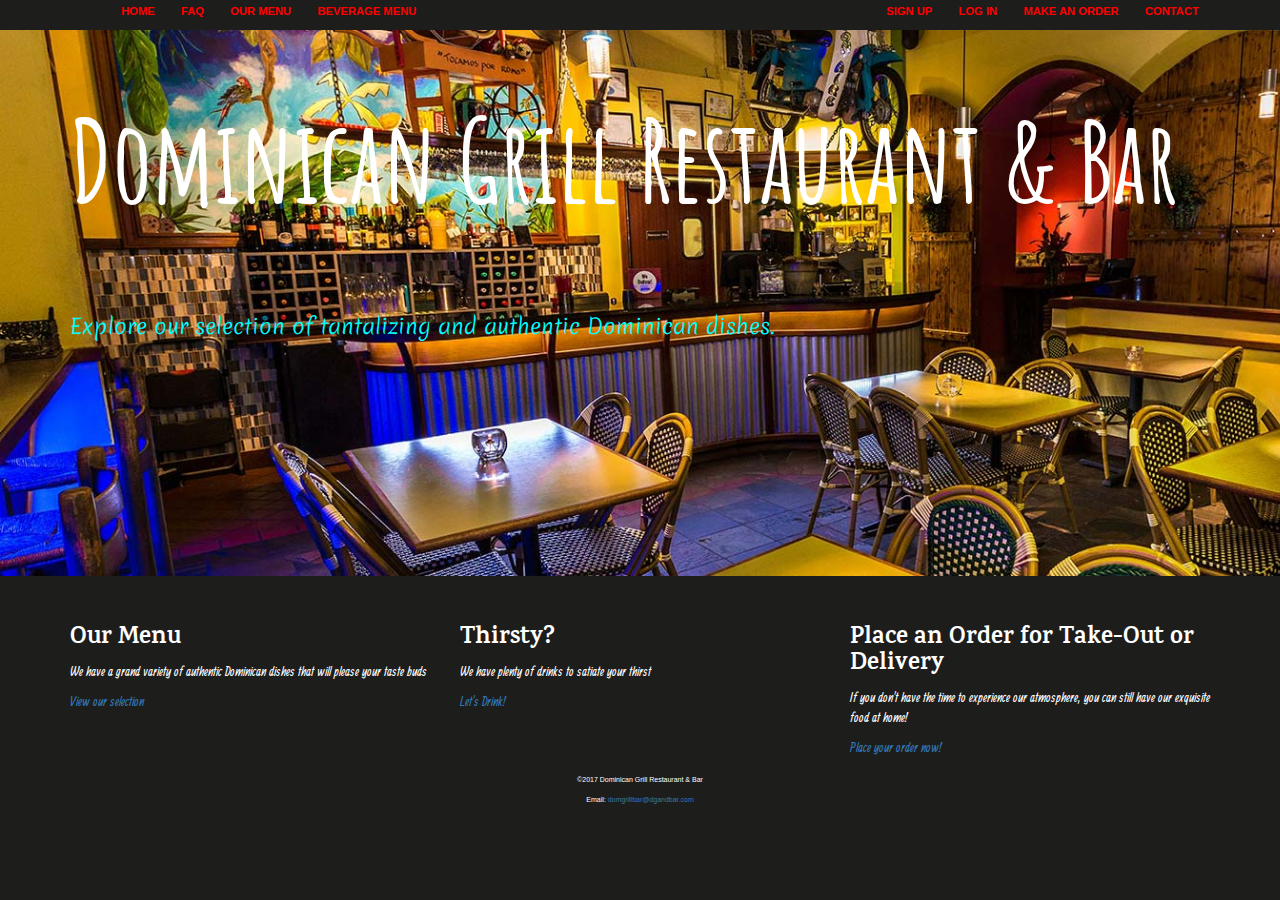
<file: index.html>
<!doctype html>
<!--Website created by Bryan Ortiz 05-04-2017-->
<html lang="en">
<head>
	<link rel="stylesheet" href="https://maxcdn.bootstrapcdn.com/bootstrap/3.3.7/css/bootstrap.min.css" integrity="sha384-BVYiiSIFeK1dGmJRAkycuHAHRg32OmUcww7on3RYdg4Va+PmSTsz/K68vbdEjh4u" crossorigin="anonymous">
	<link href="https://fonts.googleapis.com/css?family=Amatic+SC|Karma|Merienda|Ranga" rel="stylesheet">
	<link rel="stylesheet" href="css/rstyles.css">
	<link rel="icon" href="images/doflag.png">
	<meta charset="UTF-8">
	<meta name="viewport" content="width=device-width, initial-scale=1">
	<title>Dominican Grill Restaurant &amp; Bar</title>
</head>

<body>
	<div class="nav">
		<div class="container">
			<ul class="pull-left">
				<li><a href="index.html">Home</a></li>
				<li><a href="#">FAQ</a></li>
				<li><a href="menu.html">Our Menu</a></li>
				<li><a href="drinks.html">Beverage Menu</a></li>
			</ul>
			<ul class="pull-right">
				<li><a href="#">Sign Up</a></li>
				<li><a href="#">Log In</a></li>
				<li><a href="order.html">Make an Order</a></li>
				<li><a href="contact.html">Contact</a></li>
			</ul>
		</div>
	</div>
	<div class="jumbotron">
		<div class="container">
			<h1><a id="home" href="index.html">Dominican Grill Restaurant &amp; Bar</a></h1>
			<p><a href="menu.html">Explore our selection of tantalizing and authentic Dominican dishes.</a></p>
		</div>
	</div>	
	<div class="learn-more">
		<div class="container">
			<div class="row">
				<div class="col-md-4">
					<h3>Our Menu</h3>
					<p>We have a grand variety of authentic Dominican dishes that will please your taste buds</p>
					<p><a href="menu.html">View our selection</a></p>
				</div>
				<div class="col-md-4">
					<h3>Thirsty?</h3>
					<p>We have plenty of drinks to satiate your thirst</p>
					<p><a href="drinks.html">Let's Drink!</a></p>
				</div>
				<div class="col-md-4">
					<h3>Place an Order for Take-Out or Delivery</h3>
					<p>If you don't have the time to experience our atmosphere, you can still have our exquisite food at home! </p>
					<p><a href="order.html">Place your order now!</a></p>
				</div>
			</div>
		</div>
	</div>
	<footer>
		<p>&copy;2017 Dominican Grill Restaurant &amp; Bar</p>
		<p>Email:&nbsp;<a href="mailto:domgrillbar@dgandbar.com">domgrillbar@dgandbar.com</a></p>
	</footer>
</body>
<!--FAQ and login protocols to be done later-->
</html>
</file>
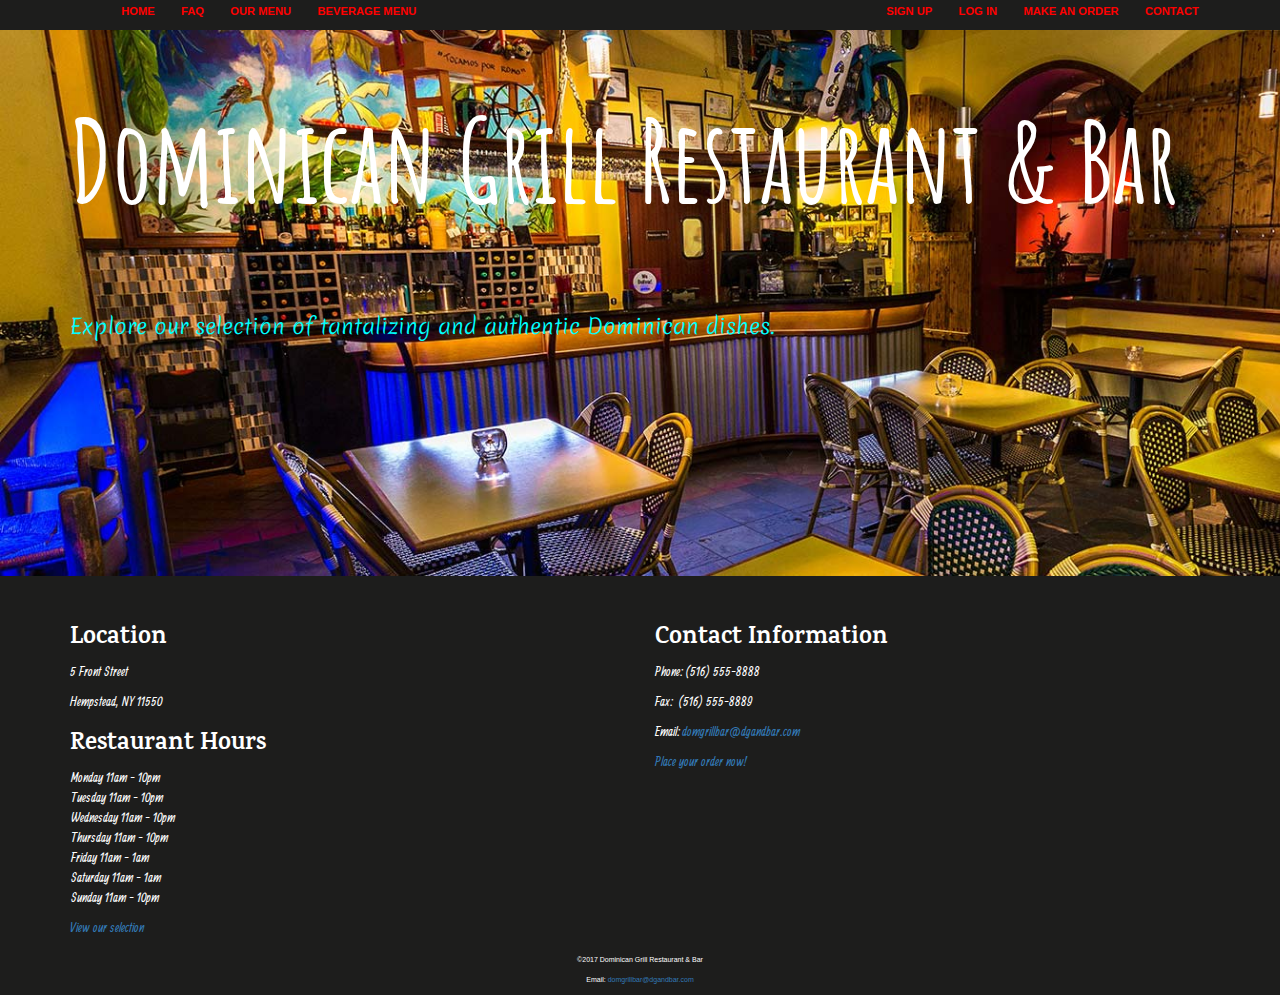
<file: contact.html>
<!doctype html>
<html lang="en">
<head>
	<link rel="stylesheet" href="https://maxcdn.bootstrapcdn.com/bootstrap/3.3.7/css/bootstrap.min.css" integrity="sha384-BVYiiSIFeK1dGmJRAkycuHAHRg32OmUcww7on3RYdg4Va+PmSTsz/K68vbdEjh4u" crossorigin="anonymous">
	<link href="https://fonts.googleapis.com/css?family=Amatic+SC|Karma|Merienda|Ranga" rel="stylesheet">
	<link rel="stylesheet" href="css/rstyles.css">
	<link rel="icon" href="images/doflag.png">
	<meta charset="UTF-8">
	<meta name="viewport" content="width=device-width, initial-scale=1">
	<title>Dominican Grill Restaurant &amp; Bar</title>
</head>

<body>
	<div class="nav">
		<div class="container">
			<ul class="pull-left">
				<li><a href="index.html">Home</a></li>
				<li><a href="#">FAQ</a></li>
				<li><a href="menu.html">Our Menu</a></li>
				<li><a href="drinks.html">Beverage Menu</a></li>
			</ul>
			<ul class="pull-right">
				<li><a href="#">Sign Up</a></li>
				<li><a href="#">Log In</a></li>
				<li><a href="order.html">Make an Order</a></li>
				<li><a href="contact.html">Contact</a></li>
			</ul>
		</div>
	</div>	
	<div class="jumbotron">
		<div class="container">
			<h1><a id="home" href="index.html">Dominican Grill Restaurant &amp; Bar</a></h1>
			<p><a href="menu.html">Explore our selection of tantalizing and authentic Dominican dishes.</a></p>
		</div>
	</div>
	<div class="learn-more">
		<div class="container">
			<div class="row">
				<div class="col-md-6">
					<h3>Location</h3>
					<p>5 Front Street</p>
					<p>Hempstead, NY 11550</p>
					<h3>Restaurant Hours</h3>
					<ul>
						<li>Monday 11am - 10pm</li>
						<li>Tuesday 11am - 10pm</li>
						<li>Wednesday 11am - 10pm</li>
						<li>Thursday 11am - 10pm</li>
						<li>Friday 11am - 1am</li>
						<li>Saturday 11am - 1am</li>
						<li>Sunday 11am - 10pm</li>
					</ul>
					<p><a href="menu.html">View our selection</a></p>
				</div>
				<div class="col-md-6">
					<h3>Contact Information</h3>
					<p>Phone:<a class="mobile" href="tel:5165558888">(516) 555-8888</a><span id="mobiletel">(516) 555-8888</span></p>
					<p>Fax: (516) 555-8889</p>
					<p>Email:<a href="mailto:domgrillbar@dgandbar.com">domgrillbar@dgandbar.com</a></p>
					<p><a href="order.html">Place your order now!</a></p>
				</div>
			</div>
		</div>
	</div>	
	
	<footer>
		<p>&copy;2017 Dominican Grill Restaurant &amp; Bar</p>
		<p>Email:&nbsp;<a href="mailto:domgrillbar@dgandbar.com">domgrillbar@dgandbar.com</a></p>
	</footer>
</body>
</html>
</file>
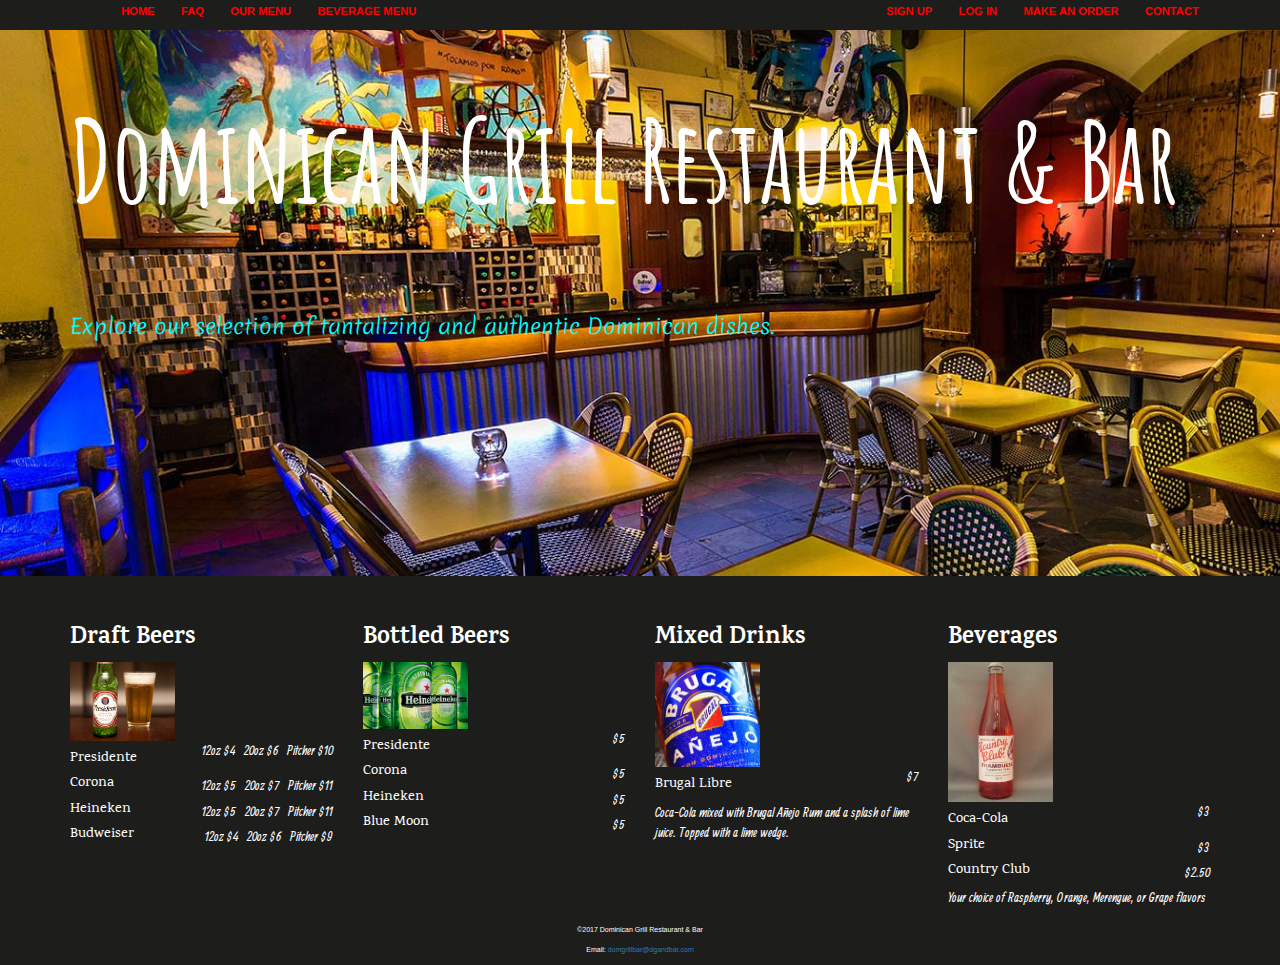
<file: drinks.html>
<!doctype html>
<html lang="en">
<head>
	<link rel="stylesheet" href="https://maxcdn.bootstrapcdn.com/bootstrap/3.3.7/css/bootstrap.min.css" integrity="sha384-BVYiiSIFeK1dGmJRAkycuHAHRg32OmUcww7on3RYdg4Va+PmSTsz/K68vbdEjh4u" crossorigin="anonymous">
	<link href="https://fonts.googleapis.com/css?family=Amatic+SC|Karma|Merienda|Ranga" rel="stylesheet">
	<link rel="stylesheet" href="css/rstyles.css">
	<link rel="icon" href="images/doflag.png">
	<meta charset="UTF-8">
	<meta name="viewport" content="width=device-width, initial-scale=1">
	<title>Dominican Grill Restaurant &amp; Bar</title>
</head>

<body>
	<div class="nav">
		<div class="container">
			<ul class="pull-left">
				<li><a href="index.html">Home</a></li>
				<li><a href="#">FAQ</a></li>
				<li><a href="menu.html">Our Menu</a></li>
				<li><a href="drinks.html">Beverage Menu</a></li>
			</ul>
			<ul class="pull-right">
				<li><a href="#">Sign Up</a></li>
				<li><a href="#">Log In</a></li>
				<li><a href="order.html">Make an Order</a></li>
				<li><a href="contact.html">Contact</a></li>
			</ul>
		</div>
	</div>	
	<div class="jumbotron">
		<div class="container">
			<h1><a id="home" href="index.html">Dominican Grill Restaurant &amp; Bar</a></h1>
			<p><a href="menu.html">Explore our selection of tantalizing and authentic Dominican dishes.</a></p>
		</div>
	</div>
	<div class="learn-more">
		<div class="container">
			<div class="row">
				<div class="col-md-3">
					<article>
						<h3>Draft Beers</h3>
						<img class="desktop" src="images/presidentebeer.jpg" alt="Presidente Beer">
						<aside>12oz $4 &nbsp; 20oz $6 &nbsp; Pitcher $10</aside>
						<h4>Presidente</h4>
						<aside>12oz $5 &nbsp; 20oz $7 &nbsp; Pitcher $11</aside>
						<h4>Corona</h4>
						<aside>12oz $5 &nbsp; 20oz $7 &nbsp; Pitcher $11</aside>
						<h4>Heineken</h4>
						<aside>12oz $4 &nbsp; 20oz $6 &nbsp; Pitcher $9</aside>
						<h4>Budweiser</h4>
					</article>
				</div>
				<div class="col-md-3">
					<article>
						<h3>Bottled Beers</h3>
						<img class="desktop" src="images/heineken.jpg" alt="heineken bottles">
						<aside>$5</aside>
						<h4>Presidente</h4>
						<aside>$5</aside>
						<h4>Corona</h4>
						<aside>$5</aside>
						<h4>Heineken</h4>
						<aside>$5</aside>
						<h4>Blue Moon</h4>
					</article>
				</div>
				<div class="col-md-3">
					<article>
						<h3>Mixed Drinks</h3>
						<img class="desktop" src="images/brugal.jpg" alt="Brugal Rum">
						<aside>$7</aside>
						<h4>Brugal Libre</h4>
						<p>Coca-Cola mixed with Brugal A&#241;ejo Rum and a splash of lime juice. Topped with a lime wedge.</p>
					</article>
				</div>
				<div class="col-md-3">
					<article>
						<h3>Beverages</h3>
						<img class="desktop" src="images/countryclub.jpg" alt="Country Club Soda">
						<aside>$3</aside>
						<h4>Coca-Cola</h4>
						<aside>$3</aside>
						<h4>Sprite</h4>
						<aside>$2.50</aside>
						<h4>Country Club</h4>
						<p>Your choice of Raspberry, Orange, Merengue, or Grape flavors</p>
					</article>
				</div>
			</div>
		</div>
	</div>
	
	<footer>
		<p>&copy;2017 Dominican Grill Restaurant &amp; Bar</p>
		<p>Email:&nbsp;<a href="mailto:domgrillbar@dgandbar.com">domgrillbar@dgandbar.com</a></p>
	</footer>	
</body>
</html>
</file>
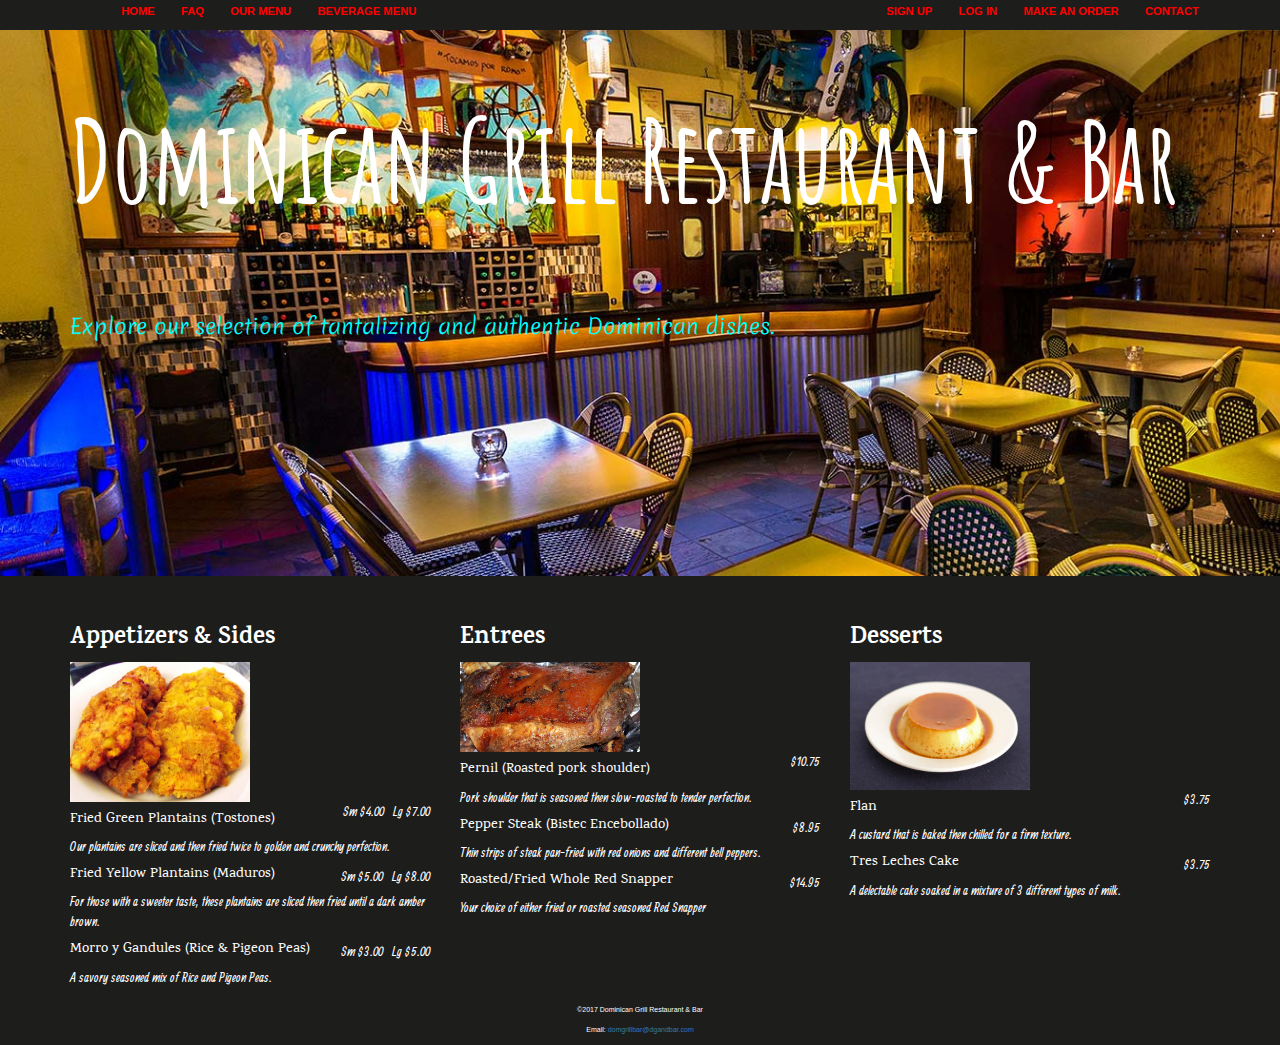
<file: menu.html>
<!doctype html>
<!--Website created by Bryan Ortiz 05-04-2017-->
<html lang="en">
<head>
	<link rel="stylesheet" href="https://maxcdn.bootstrapcdn.com/bootstrap/3.3.7/css/bootstrap.min.css" integrity="sha384-BVYiiSIFeK1dGmJRAkycuHAHRg32OmUcww7on3RYdg4Va+PmSTsz/K68vbdEjh4u" crossorigin="anonymous">
	<link href="https://fonts.googleapis.com/css?family=Amatic+SC|Karma|Merienda|Ranga" rel="stylesheet">
	<link rel="stylesheet" href="css/rstyles.css">
	<link rel="icon" href="images/doflag.png">
	<meta charset="UTF-8">
	<meta name="viewport" content="width=device-width, initial-scale=1">
	<title>Dominican Grill Restaurant &amp; Bar</title>
</head>

<body>
	<div class="nav">
		<div class="container">
			<ul class="pull-left">
				<li><a href="index.html">Home</a></li>
				<li><a href="#">FAQ</a></li>
				<li><a href="menu.html">Our Menu</a></li>
				<li><a href="drinks.html">Beverage Menu</a></li>
			</ul>
			<ul class="pull-right">
				<li><a href="#">Sign Up</a></li>
				<li><a href="#">Log In</a></li>
				<li><a href="order.html">Make an Order</a></li>
				<li><a href="contact.html">Contact</a></li>
			</ul>
		</div>
	</div>	
	<div class="jumbotron">
		<div class="container">
			<h1><a id="home" href="index.html">Dominican Grill Restaurant &amp; Bar</a></h1>
			<p><a href="menu.html">Explore our selection of tantalizing and authentic Dominican dishes.</a></p>
		</div>
	</div>
	<div class="learn-more">
		<div class="container">
			<div class="row">
				<div class="col-md-4">
					<article>
						<h3>Appetizers &amp; Sides</h3>
						<img class="desktop" src="images/appetizer1.jpg" alt="Tostones">
						<aside>Sm $4.00 &nbsp; Lg $7.00</aside>
						<h4>Fried Green Plantains (Tostones)</h4>
						<p>Our plantains are sliced and then fried twice to golden and crunchy perfection.</p>
						<aside>Sm $5.00 &nbsp; Lg $8.00</aside>
						<h4>Fried Yellow Plantains (Maduros)</h4>
						<p>For those with a sweeter taste, these plantains are sliced then fried until a dark amber brown.</p>
						<aside>Sm $3.00 &nbsp; Lg $5.00</aside>
						<h4>Morro y Gandules (Rice &amp; Pigeon Peas) </h4>
						<p>A savory seasoned mix of Rice and Pigeon Peas.</p>
					</article>
				</div>
				<div class="col-md-4">
					<article>
						<h3>Entrees</h3>
						<img class="desktop" src="images/entree1.jpg" alt="Pernil">
						<aside>$10.75</aside>
						<h4>Pernil (Roasted pork shoulder)</h4>
						<p>Pork shoulder that is seasoned then slow-roasted to tender perfection.</p>
						<aside>$8.95</aside>
						<h4>Pepper Steak (Bistec Encebollado)</h4>
						<p>Thin strips of steak pan-fried with red onions and different bell peppers.</p>
						<aside>$14.95</aside>
						<h4>Roasted/Fried Whole Red Snapper</h4>
						<p>Your choice of either fried or roasted seasoned Red Snapper</p>
					</article>
				</div>
				<div class="col-md-4">
					<article>
						<h3>Desserts</h3>
						<img class="desktop" src="images/dessert.jpg" alt="Flan">
						<aside>$3.75</aside>
						<h4>Flan</h4>
						<p>A custard that is baked then chilled for a firm texture.</p>
						<aside>$3.75</aside>
						<h4>Tres Leches Cake</h4>
						<p>A delectable cake soaked in a mixture of 3 different types of milk.</p>
					</article>
				</div>
			</div>
		</div>
	</div>
	<footer>
		<p>&copy;2017 Dominican Grill Restaurant &amp; Bar</p>
		<p>Email:&nbsp;<a href="mailto:domgrillbar@dgandbar.com">domgrillbar@dgandbar.com</a></p>
	</footer>
</body>
<!-- Will add a separate drinks menu as this is a restaurant and BAR. -->
</html>
</file>
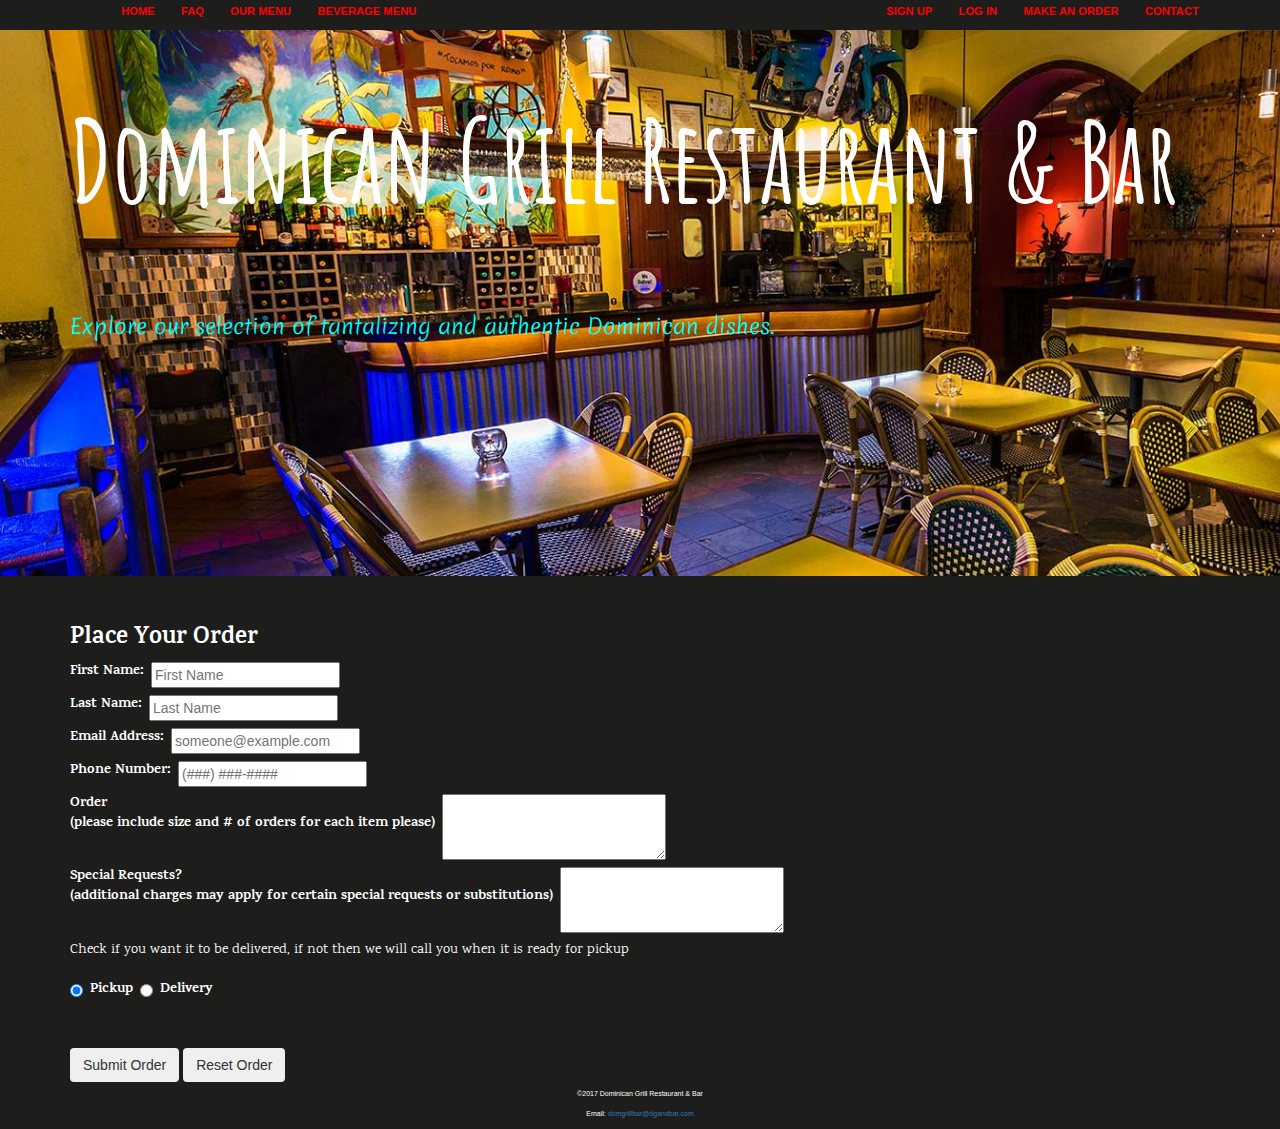
<file: order.html>
<!doctype html>
<!--Website created by Bryan Ortiz 05-04-2017-->
<html lang="en">
<head>
	<link rel="stylesheet" href="https://maxcdn.bootstrapcdn.com/bootstrap/3.3.7/css/bootstrap.min.css" integrity="sha384-BVYiiSIFeK1dGmJRAkycuHAHRg32OmUcww7on3RYdg4Va+PmSTsz/K68vbdEjh4u" crossorigin="anonymous">
	<link href="https://fonts.googleapis.com/css?family=Amatic+SC|Karma|Merienda|Ranga" rel="stylesheet">
	<link rel="stylesheet" href="css/rstyles.css">
	<link rel="icon" href="images/doflag.png">
	<meta charset="UTF-8">
	<meta name="viewport" content="width=device-width, initial-scale=1">
	<title>Dominican Grill Restaurant &amp; Bar</title>
</head>

<body>
	<div class="nav">
		<div class="container">
			<ul class="pull-left">
				<li><a href="index.html">Home</a></li>
				<li><a href="#">FAQ</a></li>
				<li><a href="menu.html">Our Menu</a></li>
				<li><a href="drinks.html">Beverage Menu</a></li>
			</ul>
			<ul class="pull-right">
				<li><a href="#">Sign Up</a></li>
				<li><a href="#">Log In</a></li>
				<li><a href="order.html">Make an Order</a></li>
				<li><a href="contact.html">Contact</a></li>
			</ul>
		</div>
	</div>
	<div class="jumbotron">
		<div class="container">
			<h1><a id="home" href="index.html">Dominican Grill Restaurant &amp; Bar</a></h1>
			<p><a href="menu.html">Explore our selection of tantalizing and authentic Dominican dishes.</a></p>
		</div>
	</div>
	<div class="learn-more">
		<div class="container">
			<div class="row">
				<div class="col-md-12">
					<h3>Place Your Order</h3>
					<form>
						<label for="fName">First Name:</label>
						<input type="text" id="fName" name="fName" placeholder="First Name">
							
						<label for="lName">Last Name:</label>
						<input type="text" id="lName" name="lName" placeholder="Last Name">
							
						<label for="email">Email Address:</label>
						<input type="email" id="email" name="email" placeholder="someone@example.com">
							
						<label for="phone">Phone Number:</label>
						<input type="tel" id="phone" name="phone" placeholder="(###) ###-####">
			
						<label for="questions">Order<br>(please include size and # of orders for each item please)</label>
						<textarea id="order" name="order" rows="3" cols="25"></textarea>
							
						<label for="questions">Special Requests?<br>(additional charges may apply for certain special requests or substitutions)</label>
						<textarea id="questions" name="questions" rows="3" cols="25"></textarea>
						
						<p>Check if you want it to be delivered, if not then we will call you when it is ready for pickup</p><br><br>
						
						<div class="deliveryoption">					
						<input type="radio" name="option" value="pickup" id="pickup" checked onclick="hideAddress()">
						<label for="pickup">Pickup</label>	
						<input type="radio" name="option" value="delivery" id="delivery" onclick="hideAddress()">
						<label for="delivery">Delivery</label><br><br>
						</div>
								

							
						<div id="location">
							<p>Fill in only if choosing delivery.</p><br><br>
							
							<label for="address">Address Line 1:</label>
							<input type="text" id="address" name="address">
							
							<label for="address">Address Line 2:</label>
							<input type="text" id="address2" name="address">
							
							<label for="city">City:</label>
							<input type="text" id="city" name="city">
							
							<label for="state">State:</label>
							<select name="state" id="state">
								<option value="NY">New York</option>
							</select>
							
							<label for="zipCode">Zip Code:</label>
							<input type="text" id="zipCode" name="zipCode">
						</div>
						
						<input type="submit" id="submit" value="Submit Order" class="btn">
						<input type="reset" id="reset" value="Reset Order" class="btn">
					</form>
				</div>
			</div>
		</div>
	</div>
	<footer>
		<p>&copy;2017 Dominican Grill Restaurant &amp; Bar</p>
		<p>Email:&nbsp;<a href="mailto:domgrillbar@dgandbar.com">domgrillbar@dgandbar.com</a></p>
	</footer>
	<script src="js/order.js"></script>
</body>
</html>
</file>
<file: css/rstyles.css>
/* Stylesheet created by Bryan Ortiz 05-04-17 */
body {
	background-color: #1D1D1C;
}

.nav a {
	color: red;
	font-size: 0.8em;
	font-weight: bold;
	padding: 1em 1em;
	text-transform: uppercase;
}

.nav .container .pull-left li {
	display: block;
}

.nav .container .pull-right li {
	display: block;
}

.jumbotron {
	background-image: url('../images/rinterior2.jpg');
	height: 49em;
	background-repeat: no-repeat;
	background-size: cover;
}

.jumbotron h1 {
	font-family: 'Amatic SC', serif;
	font-weight: bold;
	color: white;
	font-size: 6em;
	margin-bottom: 0.5em;
}

#home:link {
	color: white;
}

#home:visited {
	color: white;
}

.jumbotron p a {
	font-size: 1em;
	color: deepSkyBlue;
	text-shadow: 1px, 1px, gray;
	font-family: 'Merienda', serif;
	margin-top: 1em;
}

.learn-more h3 {
	font-family: 'Karma', serif;
	font-size: 1.7em;
	font-weight: bold;
	color: white;
}

.learn-more h4 {
	font-family: 'Karma', serif;
	font-size: 1em;
	color: white;
}
.learn-more aside {
	float: right;
	font-family: 'Ranga', serif;
	color: white;
}

.learn-more p {
	font-family: 'Ranga', serif;
	color: white;
}

form label {
	float: left;
	display: block-inline;
	color: white;
	font-family: 'Karma', serif;
	margin-right: 0.5em
}

form input {
	display: block;
	margin-bottom: 0.5em;
	
}

.col-md-12 {
	margin-right: 0.1em;
	display: inline;
}

form select {
	display: block;
	margin-bottom: 0.5em;
}

form textarea {
	display: block;
	margin: 0.5em;
}

.col-md-12 form p {
	font-family: 'Karma', serif;
	float: left;
}
footer {
	text-align: center;
	color: white;
	font-size: 0.5em;
	margin-top: 1em;
}

.desktop {
	display: none;
}	

.col-md-6 ul li {
	list-style: none;
	font-family: 'Ranga', serif;
	color: white;
	margin-left: -2.8em;
}

#mobiletel {
	display: none;
}

#location {
	display: none;
	margin-top: 1em;
}
 
input[type=radio]{
	display: inline;
	color: white;
	font-family: 'karma' serif;
	float: left;
	margin-right: .5em;
}

.btn {
	margin-top: 2em;
}

/* Styling for the Tablet Viewport Media Query */
@media only screen and (min-width: 560px) {

	.nav .container .pull-left li {
		display: inline;
	}

	.nav .container .pull-right li {
		display: inline;
	}
	
	.mobile {
		display: none;
	}
	
	#mobiletel {
		display: inline;
	}
}

/* Styling for the Desktop Viewport Media Query */
@media only screen and (min-width: 769px) {

	.jumbotron {
		background-image: url('../images/rinterior2.jpg');
		height: 39em;
		background-repeat: no-repeat;
		background-size: cover;
	}
	
	.jumbotron h1 {
		font-family: 'Amatic SC', serif;
		font-weight: bold;
		color: white;
		font-size: 8em;
		margin-bottom: .8em;
	}
	
	.jumbotron p a {
		font-size: 1em;
		color: aqua;
		text-shadow: 1px, 1px, gray;
		font-family: 'Merienda', serif;
		margin-top: 1em;
	}
	
	.desktop {
		display: block;
	}
	
	.col-md-4 article img{
		max-width: 100%;
		width: 50%;
	}
	
	.col-md-3 article img {
		max-width: 100%;
		width: 40%;
	}
}
</file>
